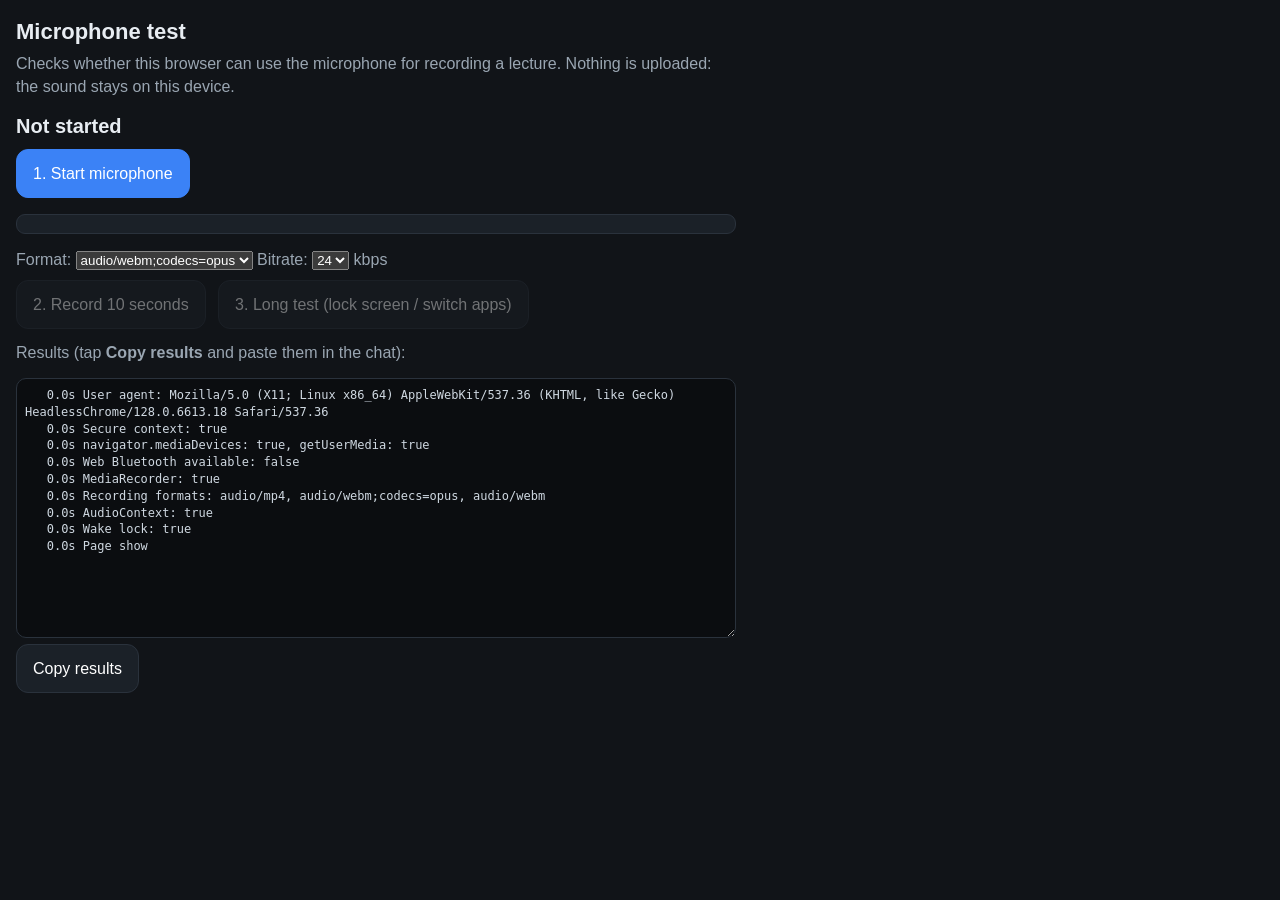
<file: docs/mictest.html>
<!doctype html>
<html lang="en">
<head>
<meta charset="utf-8">
<meta name="viewport" content="width=device-width, initial-scale=1, viewport-fit=cover">
<title>PPT Remote – microphone test</title>
<style>
  :root { color-scheme: dark; }
  body { margin: 0; padding: 16px; font: 16px/1.45 -apple-system, BlinkMacSystemFont, "Segoe UI", Roboto, sans-serif; background: #111418; color: #e8edf2; max-width: 720px; }
  h1 { font-size: 22px; margin: 0 0 4px; }
  p { color: #9aa6b2; margin: 4px 0 14px; }
  button { font: inherit; padding: 12px 16px; border-radius: 12px; border: 1px solid #2a323c; background: #1b2128; color: #fff; margin: 0 8px 8px 0; }
  button.primary { background: #3b82f6; border-color: #3b82f6; }
  button:disabled { opacity: .4; }
  .meter { height: 18px; background: #1b2128; border-radius: 9px; overflow: hidden; margin: 8px 0 14px; border: 1px solid #2a323c; }
  .meter div { height: 100%; width: 0; background: linear-gradient(90deg, #32d74b, #ffd60a 70%, #ff453a); transition: width .05s; }
  .status { font-size: 20px; font-weight: 600; margin: 8px 0; }
  .ok { color: #32d74b; } .bad { color: #ff453a; } .warn { color: #ffd60a; }
  textarea { width: 100%; box-sizing: border-box; height: 260px; background: #0b0d10; color: #cfd8e1; border: 1px solid #2a323c; border-radius: 10px; padding: 8px; font: 12px/1.4 ui-monospace, Menlo, monospace; }
  audio { width: 100%; margin: 8px 0; }
</style>
</head>
<body>
<h1>Microphone test</h1>
<p>Checks whether this browser can use the microphone for recording a lecture. Nothing is uploaded: the sound stays on this device.</p>

<div id="summary" class="status">Not started</div>
<button id="micBtn" class="primary">1. Start microphone</button>
<div class="meter"><div id="level"></div></div>

<p style="margin:0 0 8px">Format: <select id="fmt"></select> Bitrate: <select id="kbps"><option>16</option><option selected>24</option><option>32</option><option>64</option></select> kbps</p>
<button id="rec10" disabled>2. Record 10 seconds</button>
<button id="longBtn" disabled>3. Long test (lock screen / switch apps)</button>
<audio id="play" controls hidden></audio>
<div id="longInfo" class="status" hidden></div>

<p>Results (tap <b>Copy results</b> and paste them in the chat):</p>
<textarea id="out" readonly></textarea>
<button id="copyBtn">Copy results</button>

<script>
'use strict';
const $ = (id) => document.getElementById(id);
const t0 = performance.now();
const lines = [];
function log(msg) {
  const t = ((performance.now() - t0) / 1000).toFixed(1).padStart(6);
  lines.push(`${t}s ${msg}`);
  $('out').value = lines.join('\n');
  $('out').scrollTop = 1e9;
}
function summary(text, cls) { $('summary').textContent = text; $('summary').className = `status ${cls || ''}`; }

// --- environment ----------------------------------------------------------
log(`User agent: ${navigator.userAgent}`);
log(`Secure context: ${window.isSecureContext}`);
log(`navigator.mediaDevices: ${!!navigator.mediaDevices}, getUserMedia: ${!!(navigator.mediaDevices && navigator.mediaDevices.getUserMedia)}`);
log(`Web Bluetooth available: ${!!navigator.bluetooth}`);
log(`MediaRecorder: ${typeof MediaRecorder !== 'undefined'}`);
const types = ['audio/mp4', 'audio/mp4;codecs=mp4a.40.2', 'audio/webm;codecs=opus', 'audio/webm', 'audio/ogg;codecs=opus', 'audio/aac'];
const supported = typeof MediaRecorder !== 'undefined' && MediaRecorder.isTypeSupported ? types.filter((t) => MediaRecorder.isTypeSupported(t)) : [];
log(`Recording formats: ${supported.join(', ') || 'none'}`);
log(`AudioContext: ${!!(window.AudioContext || window.webkitAudioContext)}`);
log(`Wake lock: ${'wakeLock' in navigator}`);
if (!navigator.mediaDevices || !navigator.mediaDevices.getUserMedia) {
  summary('✗ This browser gives web pages no microphone access', 'bad');
  $('micBtn').disabled = true;
}

let stream = null;
let wake = null;
const fmtSel = $('fmt');
for (const t of supported) fmtSel.add(new Option(t, t));
fmtSel.value = supported.find((t) => t.includes('opus')) || supported[0] || '';
const pickType = () => fmtSel.value;

// --- 1. microphone + level meter --------------------------------------------
$('micBtn').addEventListener('click', async () => {
  summary('Asking for the microphone…', 'warn');
  try {
    stream = await navigator.mediaDevices.getUserMedia({ audio: { echoCancellation: true, noiseSuppression: true, autoGainControl: true } });
  } catch (e) {
    log(`getUserMedia FAILED: ${e.name}: ${e.message}`);
    summary(`✗ Microphone refused: ${e.name}`, 'bad');
    return;
  }
  const track = stream.getAudioTracks()[0];
  const s = track.getSettings ? track.getSettings() : {};
  log(`Microphone OK: "${track.label}" ${JSON.stringify(s)}`);
  for (const ev of ['mute', 'unmute', 'ended']) track.addEventListener(ev, () => log(`Track event: ${ev}`));
  summary('✓ Microphone works. Speak: the bar should move.', 'ok');
  $('micBtn').disabled = true;
  $('rec10').disabled = $('longBtn').disabled = !supported.length;
  if (!supported.length) log('No recording format: can hear the mic but cannot record it with MediaRecorder');
  try {
    const AC = window.AudioContext || window.webkitAudioContext;
    const ac = new AC();
    const src = ac.createMediaStreamSource(stream);
    const an = ac.createAnalyser();
    an.fftSize = 1024;
    src.connect(an);
    const buf = new Float32Array(an.fftSize);
    let peak = 0;
    const tick = () => {
      an.getFloatTimeDomainData(buf);
      let sum = 0;
      for (const v of buf) sum += v * v;
      const rms = Math.sqrt(sum / buf.length);
      peak = Math.max(peak, rms);
      $('level').style.width = `${Math.min(100, rms * 400)}%`;
      requestAnimationFrame(tick);
    };
    tick();
    setTimeout(() => log(`Loudest level in first 5 s: ${peak.toFixed(3)} (speech is usually > 0.02)`), 5000);
    log(`AudioContext sample rate: ${ac.sampleRate} Hz, state ${ac.state}`);
  } catch (e) {
    log(`Level meter failed: ${e.message}`);
  }
});

// --- 2. short recording ----------------------------------------------------------
function makeRecorder(onChunk) {
  const type = pickType();
  const kbps = Number($('kbps').value);
  const rec = new MediaRecorder(stream, { mimeType: type, audioBitsPerSecond: kbps * 1000 });
  rec.addEventListener('dataavailable', (e) => { if (e.data && e.data.size) onChunk(e.data); });
  rec.addEventListener('error', (e) => log(`Recorder error: ${e.error ? e.error.name : e}`));
  log(`Recorder: ${rec.mimeType || type}, asked ${kbps} kbps`);
  return rec;
}

$('rec10').addEventListener('click', () => {
  const chunks = [];
  const rec = makeRecorder((b) => chunks.push(b));
  const started = performance.now();
  rec.addEventListener('stop', () => {
    const secs = (performance.now() - started) / 1000;
    const blob = new Blob(chunks, { type: rec.mimeType || pickType() });
    log(`10 s recording: ${chunks.length} chunks, ${(blob.size / 1024).toFixed(1)} KB, ${(blob.size * 8 / secs / 1000).toFixed(1)} kbps → ${(blob.size / secs / 1024).toFixed(1)} KB/s over Bluetooth`);
    const a = $('play');
    a.src = URL.createObjectURL(blob);
    a.hidden = false;
    summary('✓ Recorded. Play it back to check the sound.', 'ok');
    $('rec10').disabled = false;
  });
  rec.start(1000);
  $('rec10').disabled = true;
  summary('Recording 10 seconds… keep talking', 'warn');
  setTimeout(() => rec.stop(), 10000);
});

// --- 3. long test: does recording survive a locked screen or switching apps? -----
let long = null;
$('longBtn').addEventListener('click', async () => {
  if (long) {
    long.rec.stop();
    return;
  }
  try { if ('wakeLock' in navigator) wake = await navigator.wakeLock.request('screen'); log('Wake lock on'); } catch (e) { log(`Wake lock failed: ${e.message}`); }
  long = { bytes: 0, chunks: 0, started: performance.now(), last: performance.now(), gaps: 0, parts: [] };
  long.rec = makeRecorder((b) => {
    const now = performance.now();
    if (now - long.last > 3000) { long.gaps++; log(`Gap: no audio for ${((now - long.last) / 1000).toFixed(1)} s`); }
    long.last = now;
    long.bytes += b.size;
    long.chunks++;
    long.parts.push(b);
  });
  long.rec.addEventListener('stop', () => {
    const secs = (performance.now() - long.started) / 1000;
    log(`Long test: ${secs.toFixed(0)} s, ${long.chunks} chunks, ${(long.bytes / 1024).toFixed(0)} KB, gaps: ${long.gaps}`);
    const a = $('play');
    a.src = URL.createObjectURL(new Blob(long.parts, { type: long.rec.mimeType || pickType() }));
    a.hidden = false;
    $('longBtn').textContent = '3. Long test (lock screen / switch apps)';
    $('longInfo').hidden = true;
    summary(long.gaps ? `⚠︎ Recording had ${long.gaps} gap(s): see the log` : '✓ Long test finished without gaps', long.gaps ? 'warn' : 'ok');
    if (wake) wake.release().catch(() => {});
    long = null;
  });
  long.rec.start(1000);
  $('longBtn').textContent = 'Stop long test';
  $('longInfo').hidden = false;
  summary('Long test running: try locking the screen or switching apps, then come back', 'warn');
});
setInterval(() => {
  if (!long) return;
  const secs = (performance.now() - long.started) / 1000;
  $('longInfo').textContent = `⏺ ${Math.floor(secs / 60)}:${String(Math.floor(secs % 60)).padStart(2, '0')} · ${(long.bytes / 1024).toFixed(0)} KB · last audio ${((performance.now() - long.last) / 1000).toFixed(0)} s ago`;
}, 500);

document.addEventListener('visibilitychange', () => log(`Page ${document.visibilityState}`));
window.addEventListener('pagehide', () => log('Page hide'));
window.addEventListener('pageshow', () => log('Page show'));

$('copyBtn').addEventListener('click', async () => {
  try {
    await navigator.clipboard.writeText($('out').value);
    $('copyBtn').textContent = 'Copied ✓';
  } catch {
    $('out').select();
    document.execCommand('copy');
    $('copyBtn').textContent = 'Copied ✓';
  }
  setTimeout(() => { $('copyBtn').textContent = 'Copy results'; }, 1500);
});
</script>
</body>
</html>
</file>
